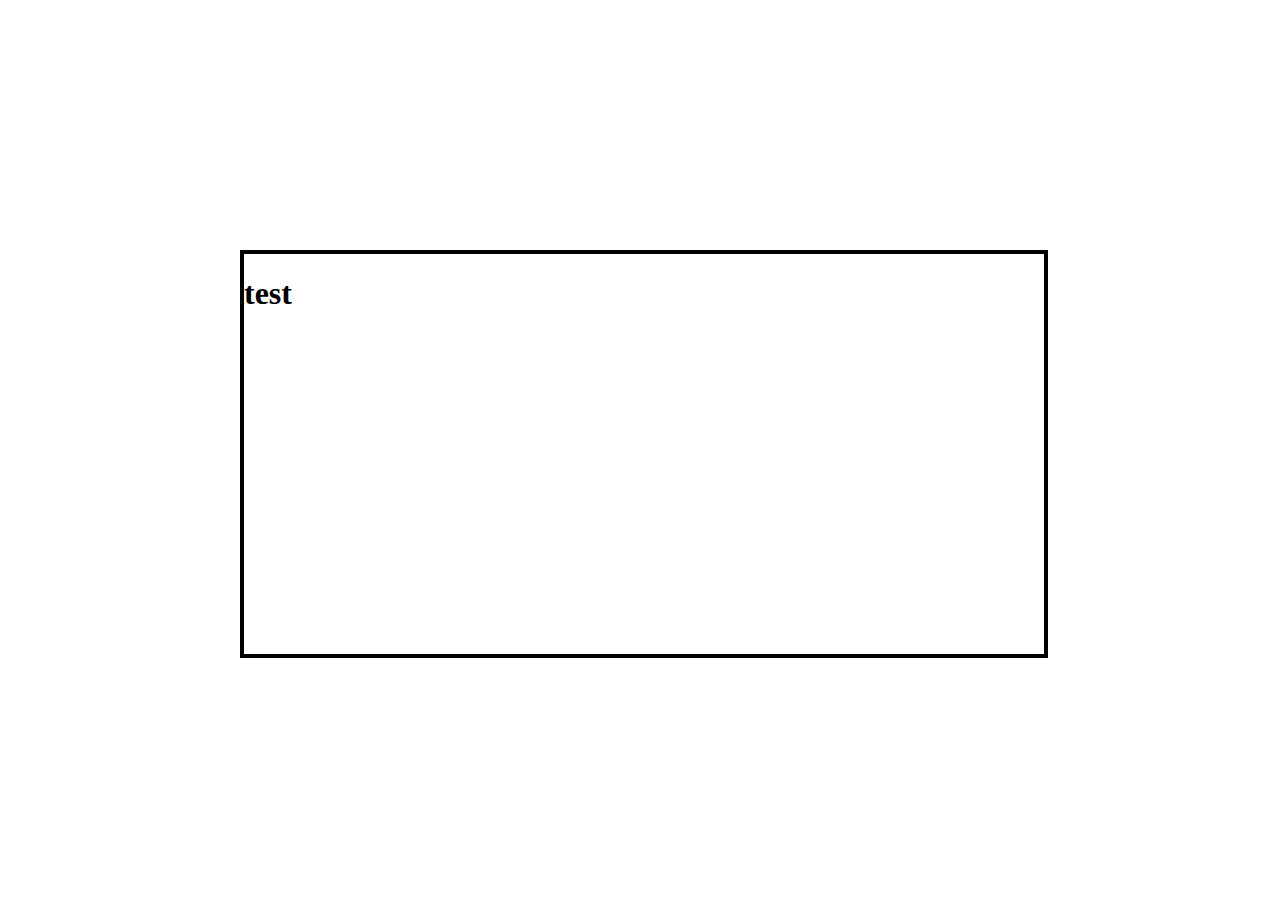
<file: layout-absolute/index.html>
<?xml version="1.0" encoding="UTF-8"?>
<!DOCTYPE html PUBLIC "-//W3C//DTD XHTML 1.0 Transitional//EN" "http://www.w3.org/TR/xhtml1/DTD/xhtml1-transitional.dtd">
<html xmlns="http://www.w3.org/1999/xhtml">
<head>
<meta http-equiv="Content-Type" content="text/html; charset=UTF-8" />
<meta http-equiv="Content-Style-Type" content="text/css" />
<meta http-equiv="Content-Script-Type" content="text/javascript" />

<link rel="stylesheet" href="base.css" type="text/css" media="all" />
<title>hoge</title>
</head>
 
<body>
    <div id="content">
        <h1>test</h1>
 
    </div>
</body>
</html>
</file>
<file: layout-absolute/base.css>
html,body{
    width: 100%; height: 100%;
    margin: 0; padding: 0;
    background-color: #ffffff;
}

div{
    margin: 0; padding: 0;
}
#content{
	position: absolute;
	top: 50%; left: 50%;
    width: 800px; height: 400px;
    margin-top: -200px; margin-left: -400px;    
	border: 4px solid #000000;
}
</file>
